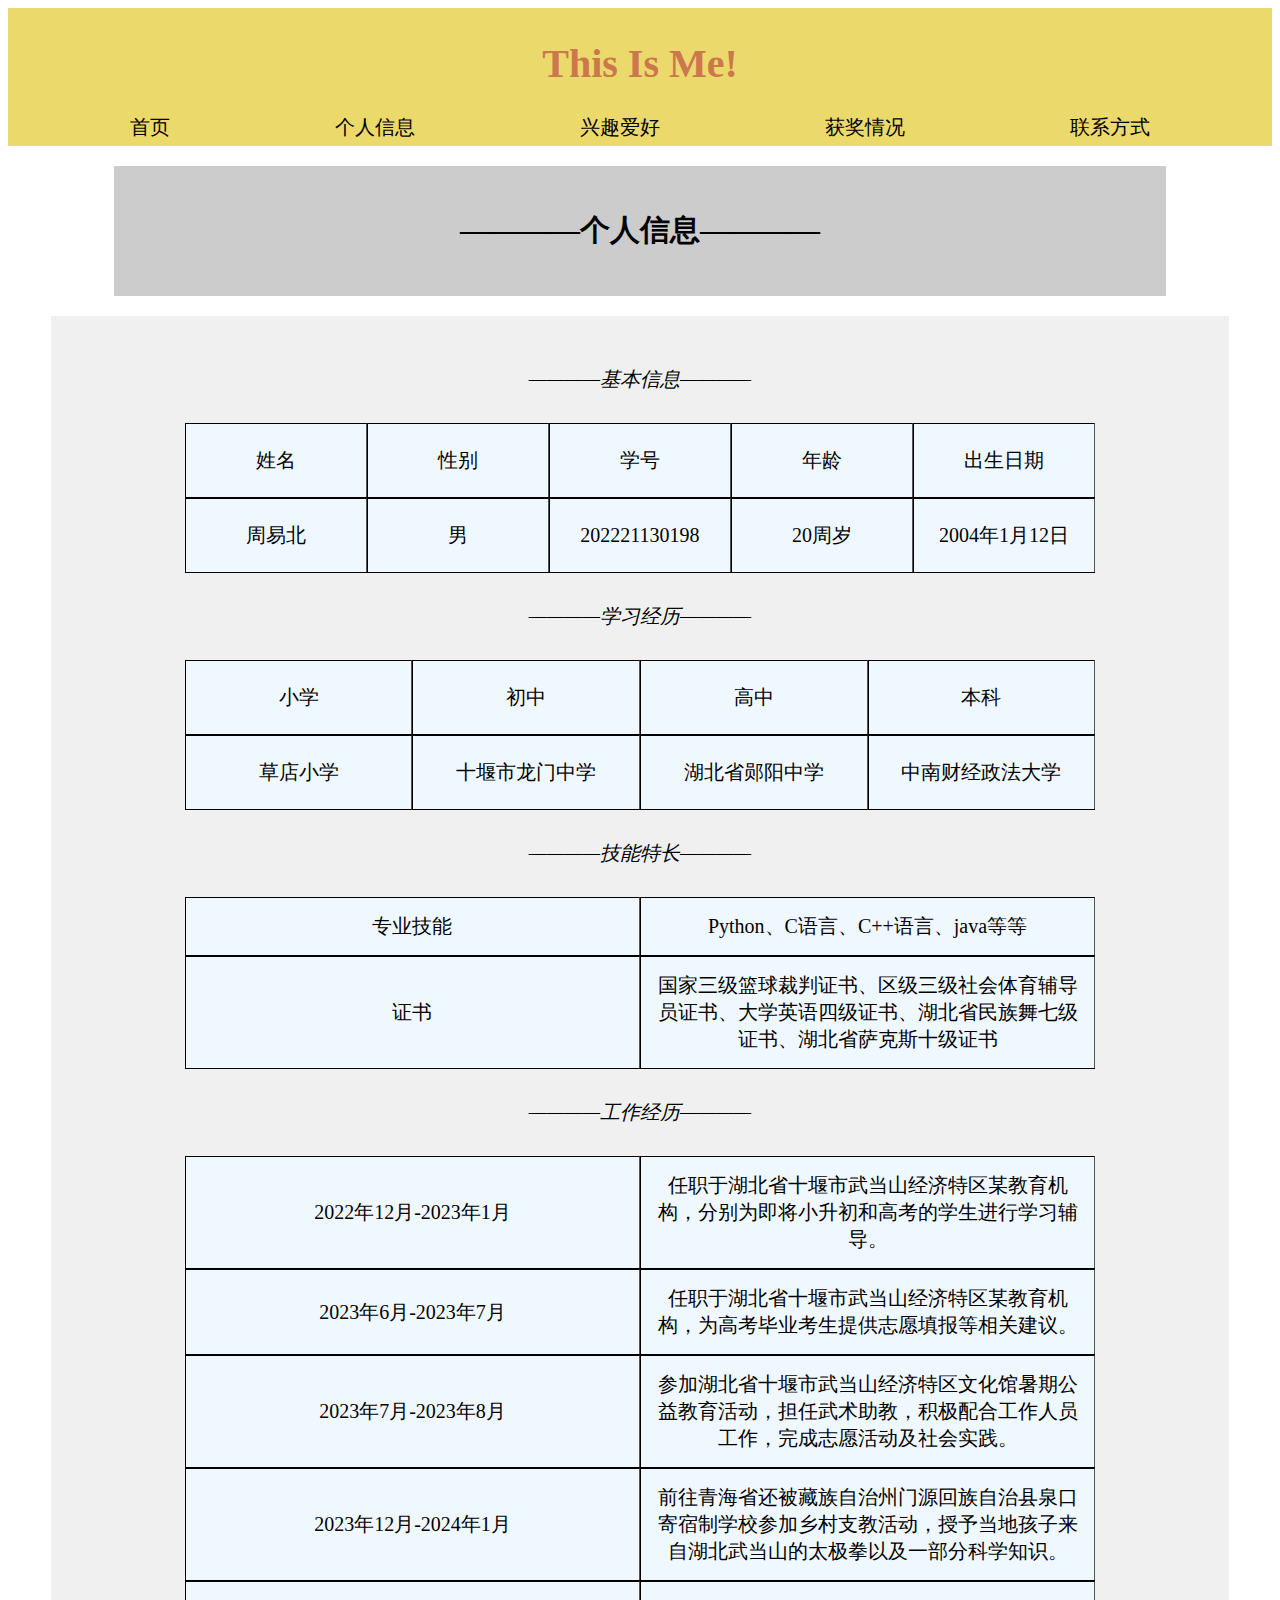
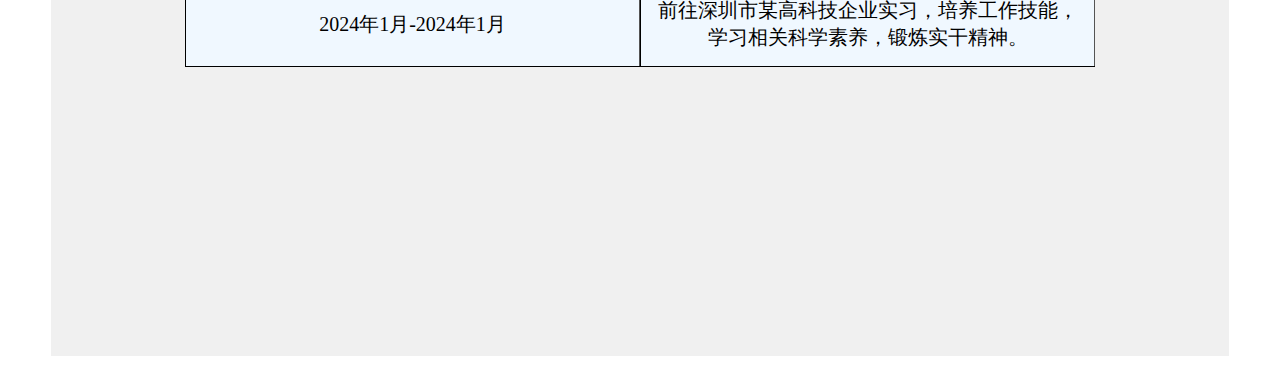
<file: 2.html>
<!DOCTYPE html>
<html lang="en">
<head>
    <meta charset="UTF-8">
    <meta name="viewport" content="width=device-width, initial-scale=1.0">
    <title>基本信息</title>
    <link rel="stylesheet" href="2.css">
    <style>
        table {
            width: 80%;
            height: 150px;
            border: 0;
            border-color: black;
            border-spacing: 0;
            background-color: aliceblue;
        }

        table caption{
            padding: 30px;
            font-style: italic;
        }

        table td{
            padding: 15px;
            text-align: center;
            border-bottom: 1px solid;
            width: 20%;
        }
    </style>
</head>
<body>
    <header>
        <h1>This Is Me!</h1>
        <nav>
            <ul>
                <li><a href="index.html">首页</a></li>
                <li><a href="2.html">个人信息</a></li>
                <li><a href="3.html">兴趣爱好</a></li>
                <li><a href="4.html">获奖情况</a></li>
                <li><a href="5.html">联系方式</a></li>
            </ul>
        </nav>
    </header>

    <div class="container1">
        <div class="text">
            <h2>————个人信息————</h2>
        </div>
    </div>

    <div class="container2">
        <table border="2" align="center">
        <caption>————基本信息————</caption>
        <tr>
            <td>姓名</td>
            <td>性别</td>
            <td>学号</td>
            <td>年龄</td>
            <td>出生日期</td>
        </tr>
        <tr>
            <td>周易北</td>
            <td>男</td>
            <td>202221130198</td>
            <td>20周岁</td>
            <td>2004年1月12日</td>
        </tr>
    </table>

    <table border="2" align="center">
        <caption>————学习经历————</caption>
        <tr>
            <td>小学</td>
            <td>初中</td>
            <td>高中</td>
            <td>本科</td>
        </tr>
        <tr>
            <td>草店小学</td>
            <td>十堰市龙门中学</td>
            <td>湖北省郧阳中学</td>
            <td>中南财经政法大学</td>
        </tr>
    </table>

    <table border="2" align="center">
        <caption>————技能特长————</caption>
        <tr>
            <td>专业技能</td>
            <td>Python、C语言、C++语言、java等等</td>
        </tr>
        <tr>
            <td>证书</td>
            <td>国家三级篮球裁判证书、区级三级社会体育辅导员证书、大学英语四级证书、湖北省民族舞七级证书、湖北省萨克斯十级证书</td>
        </tr>
    </table>

    <table border="2" align="center">
        <caption>————工作经历————</caption>
        <tr>
            <td>2022年12月-2023年1月</td>
            <td>任职于湖北省十堰市武当山经济特区某教育机构，分别为即将小升初和高考的学生进行学习辅导。</td>
        </tr>
        <tr>
            <td>2023年6月-2023年7月</td>
            <td>任职于湖北省十堰市武当山经济特区某教育机构，为高考毕业考生提供志愿填报等相关建议。</td>
        </tr>
        <tr>
            <td>2023年7月-2023年8月</td>
            <td>参加湖北省十堰市武当山经济特区文化馆暑期公益教育活动，担任武术助教，积极配合工作人员工作，完成志愿活动及社会实践。</td>
        </tr>
        <tr>
            <td>2023年12月-2024年1月</td>
            <td>前往青海省还被藏族自治州门源回族自治县泉口寄宿制学校参加乡村支教活动，授予当地孩子来自湖北武当山的太极拳以及一部分科学知识。</td>
        </tr>
        <tr>
            <td>2024年1月-2024年1月</td>
            <td>前往深圳市某高科技企业实习，培养工作技能，学习相关科学素养，锻炼实干精神。</td>
        </tr>
    </table>
    </div>
</body>
</html>
</file>
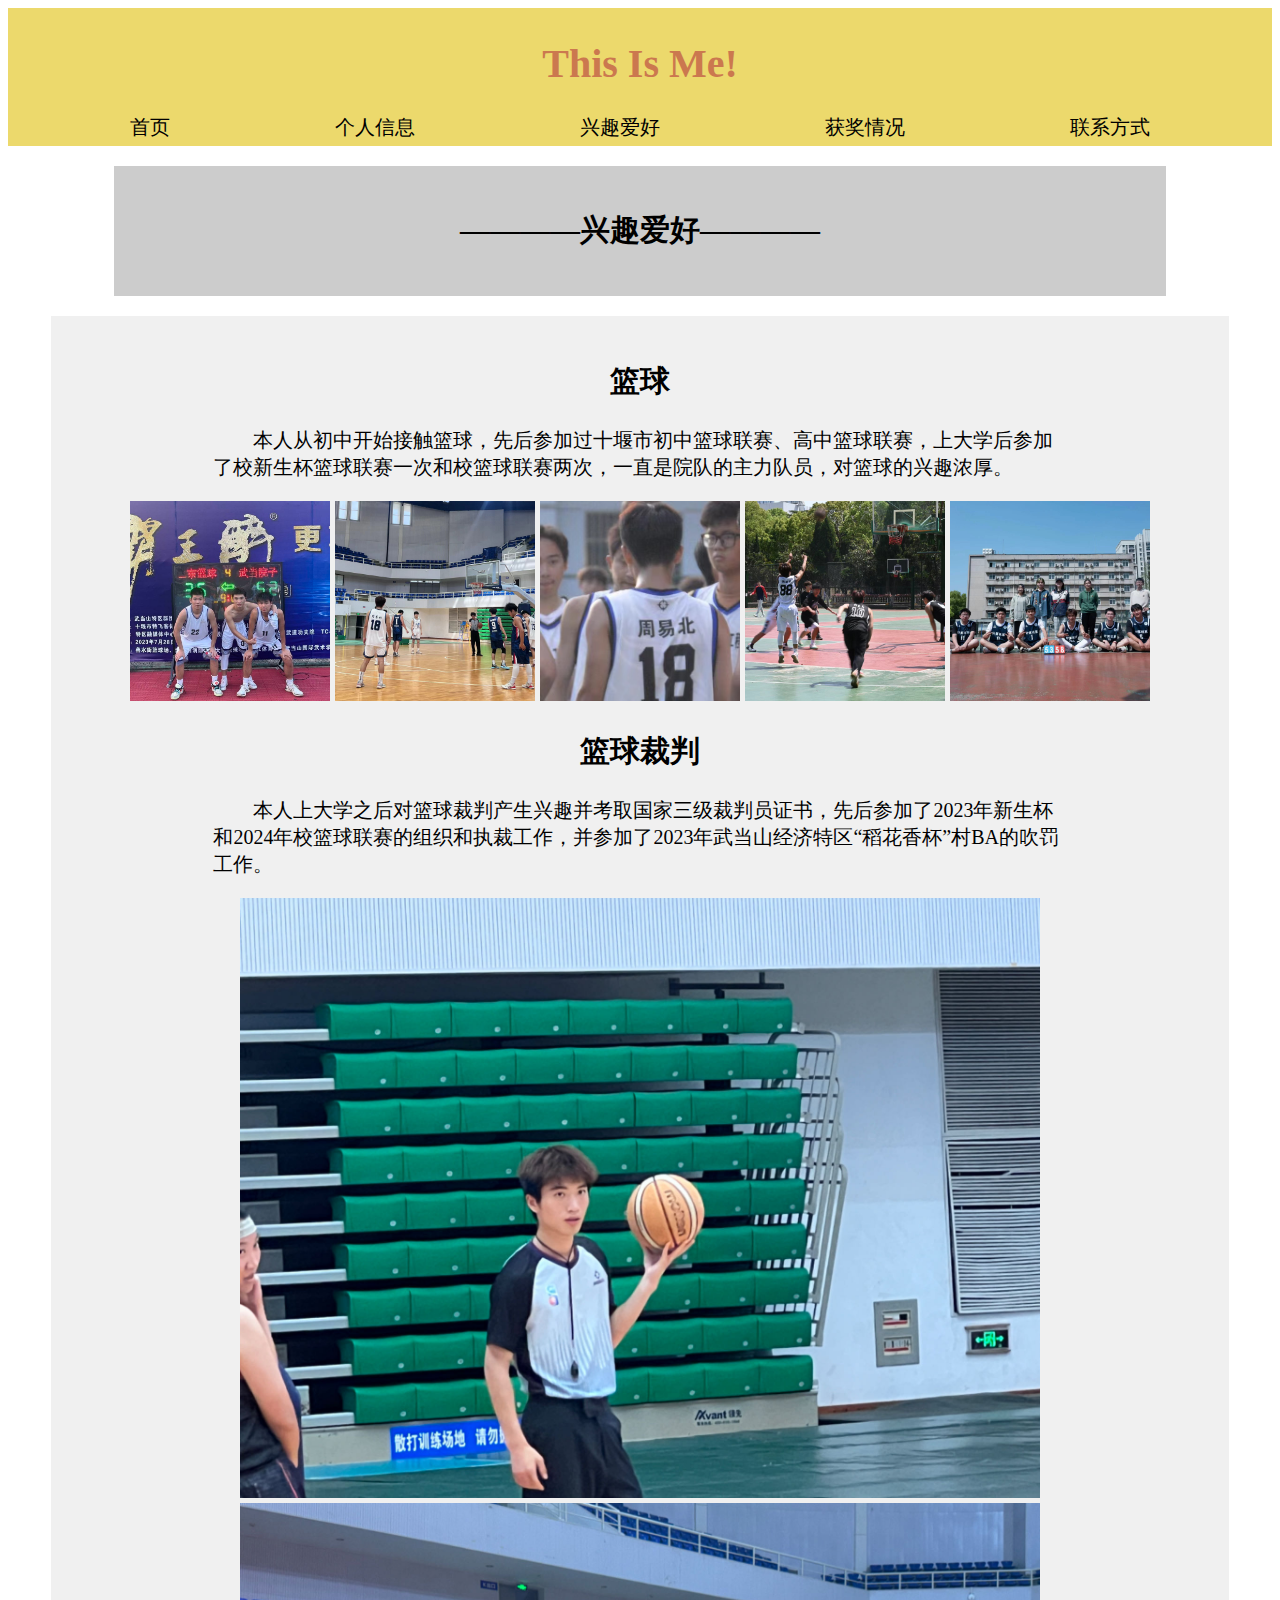
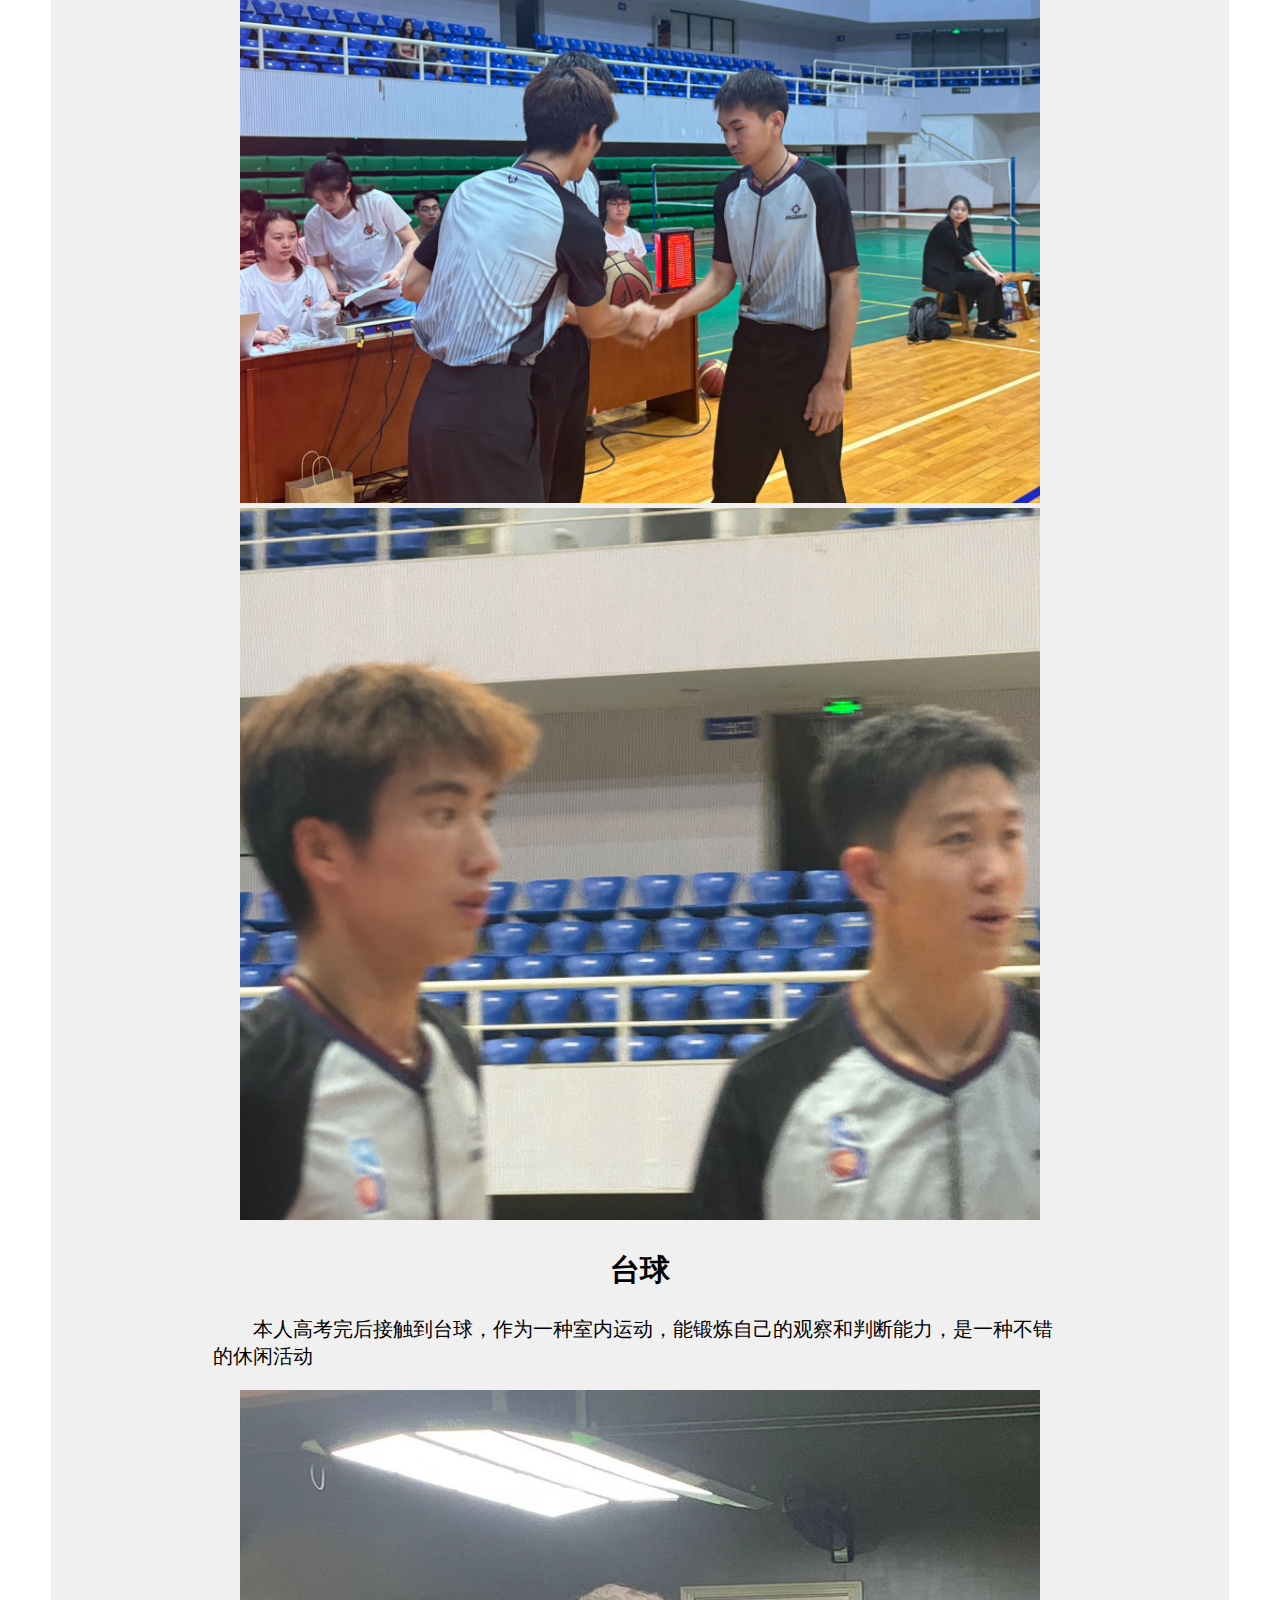
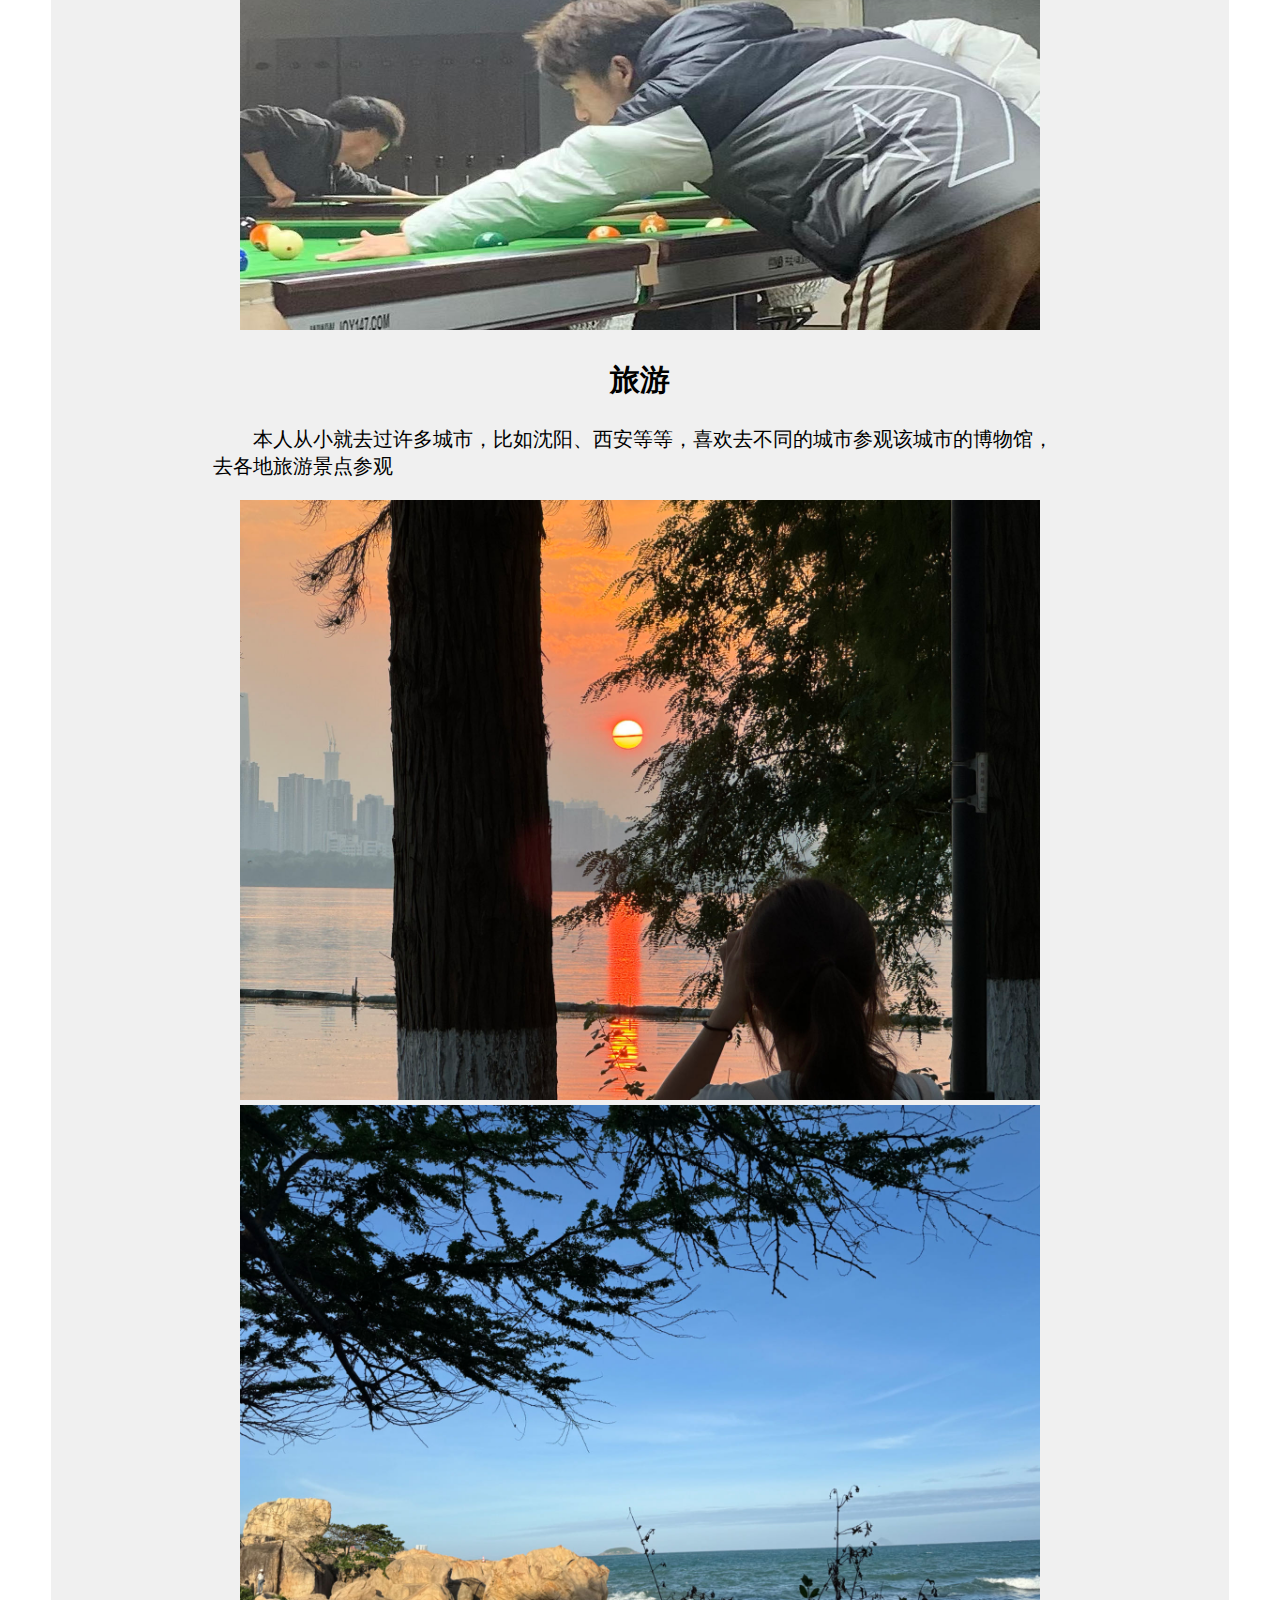
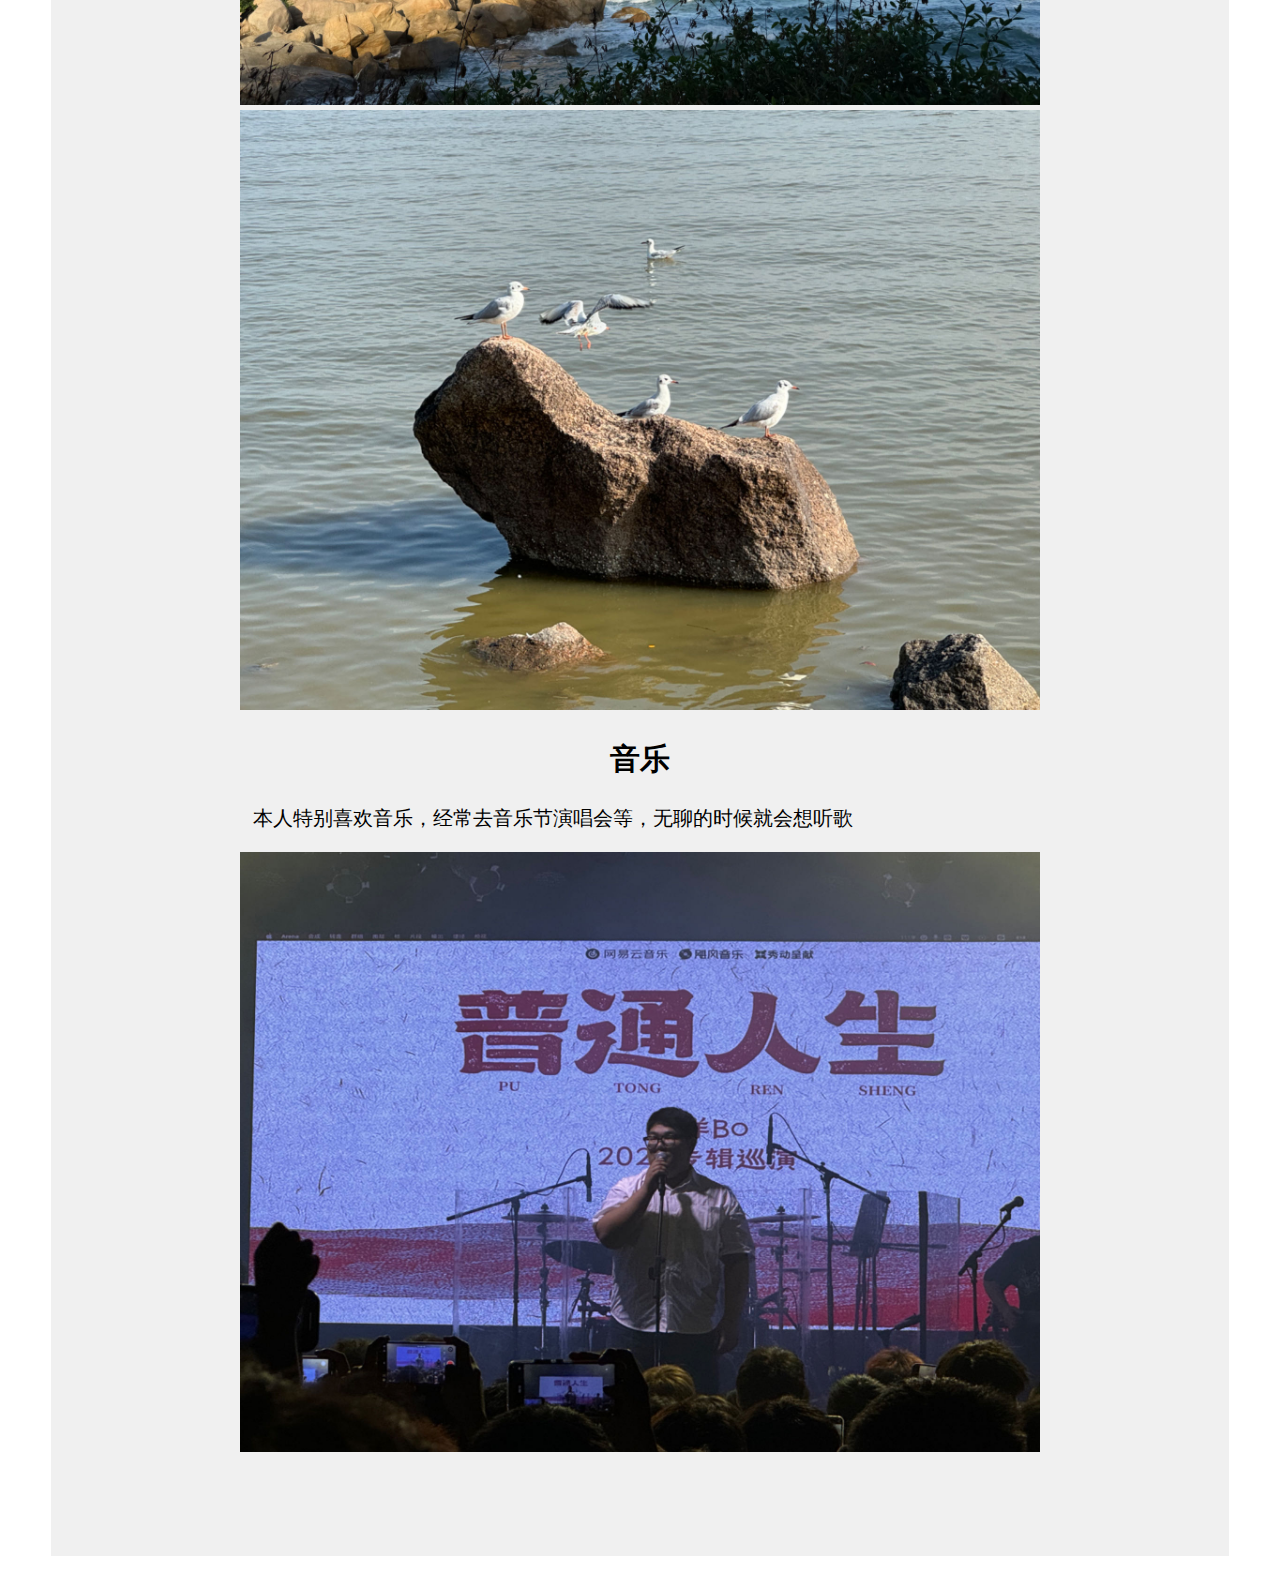
<file: 3.html>
<!DOCTYPE html>
<html lang="en">
<head>
    <meta charset="UTF-8">
    <meta name="viewport" content="width=device-width, initial-scale=1.0">
    <title>兴趣爱好</title>
    <link rel="stylesheet" href="4.css">
</head>
<body>
    <header>
        <h1>This Is Me!</h1>
        <nav>
            <ul>
                <li><a href="index.html">首页</a></li>
                <li><a href="2.html">个人信息</a></li>
                <li><a href="3.html">兴趣爱好</a></li>
                <li><a href="4.html">获奖情况</a></li>
                <li><a href="5.html">联系方式</a></li>
            </ul>
        </nav>
    </header>

    <div class="container1">
        <div class="text">
            <h2>————兴趣爱好————</h2>
        </div>
    </div>

    <div class="container2">
        <div class="text">
            <h2>篮球</h2>
            <p>本人从初中开始接触篮球，先后参加过十堰市初中篮球联赛、高中篮球联赛，上大学后参加了校新生杯篮球联赛一次和校篮球联赛两次，一直是院队的主力队员，对篮球的兴趣浓厚。</p>
            <a>
                <img src="7.jpg" width="200px" height="200px">
                <img src="8.jpg" width="200px" height="200px">
                <img src="9.jpg" width="200px" height="200px">
                <img src="10.jpg" width="200px" height="200px">
                <img src="11.jpg" width="200px" height="200px">
            </a>

            <h2>篮球裁判</h2>
            <p>本人上大学之后对篮球裁判产生兴趣并考取国家三级裁判员证书，先后参加了2023年新生杯和2024年校篮球联赛的组织和执裁工作，并参加了2023年武当山经济特区“稻花香杯”村BA的吹罚工作。</p>
            <a>
                <img src="13.jpg" width="800px" height="600px">
                <img src="14.jpg" width="800px" height="600px">
                <img src="15.jpg" width="800px" height="712px">
            </a>

            <h2>台球</h2>
            <p>本人高考完后接触到台球，作为一种室内运动，能锻炼自己的观察和判断能力，是一种不错的休闲活动</p>
            <a>
                <img src="12.jpg" width="800px" height="540px">
            </a>

            <h2>旅游</h2>
            <p>本人从小就去过许多城市，比如沈阳、西安等等，喜欢去不同的城市参观该城市的博物馆，去各地旅游景点参观</p>
            <a>
                <img src="16.jpg" width="800px" height="600px">
                <img src="17.jpg" width="800px" height="600px">
                <img src="18.jpg" width="800px" height="600px">
            </a>

            <h2>音乐</h2>
            <p>本人特别喜欢音乐，经常去音乐节演唱会等，无聊的时候就会想听歌</p>
            <a>
                <img src="19.jpg" width="800px" height="600px">
            </a>
        </div>
    </div>
</body>
</html>
</file>
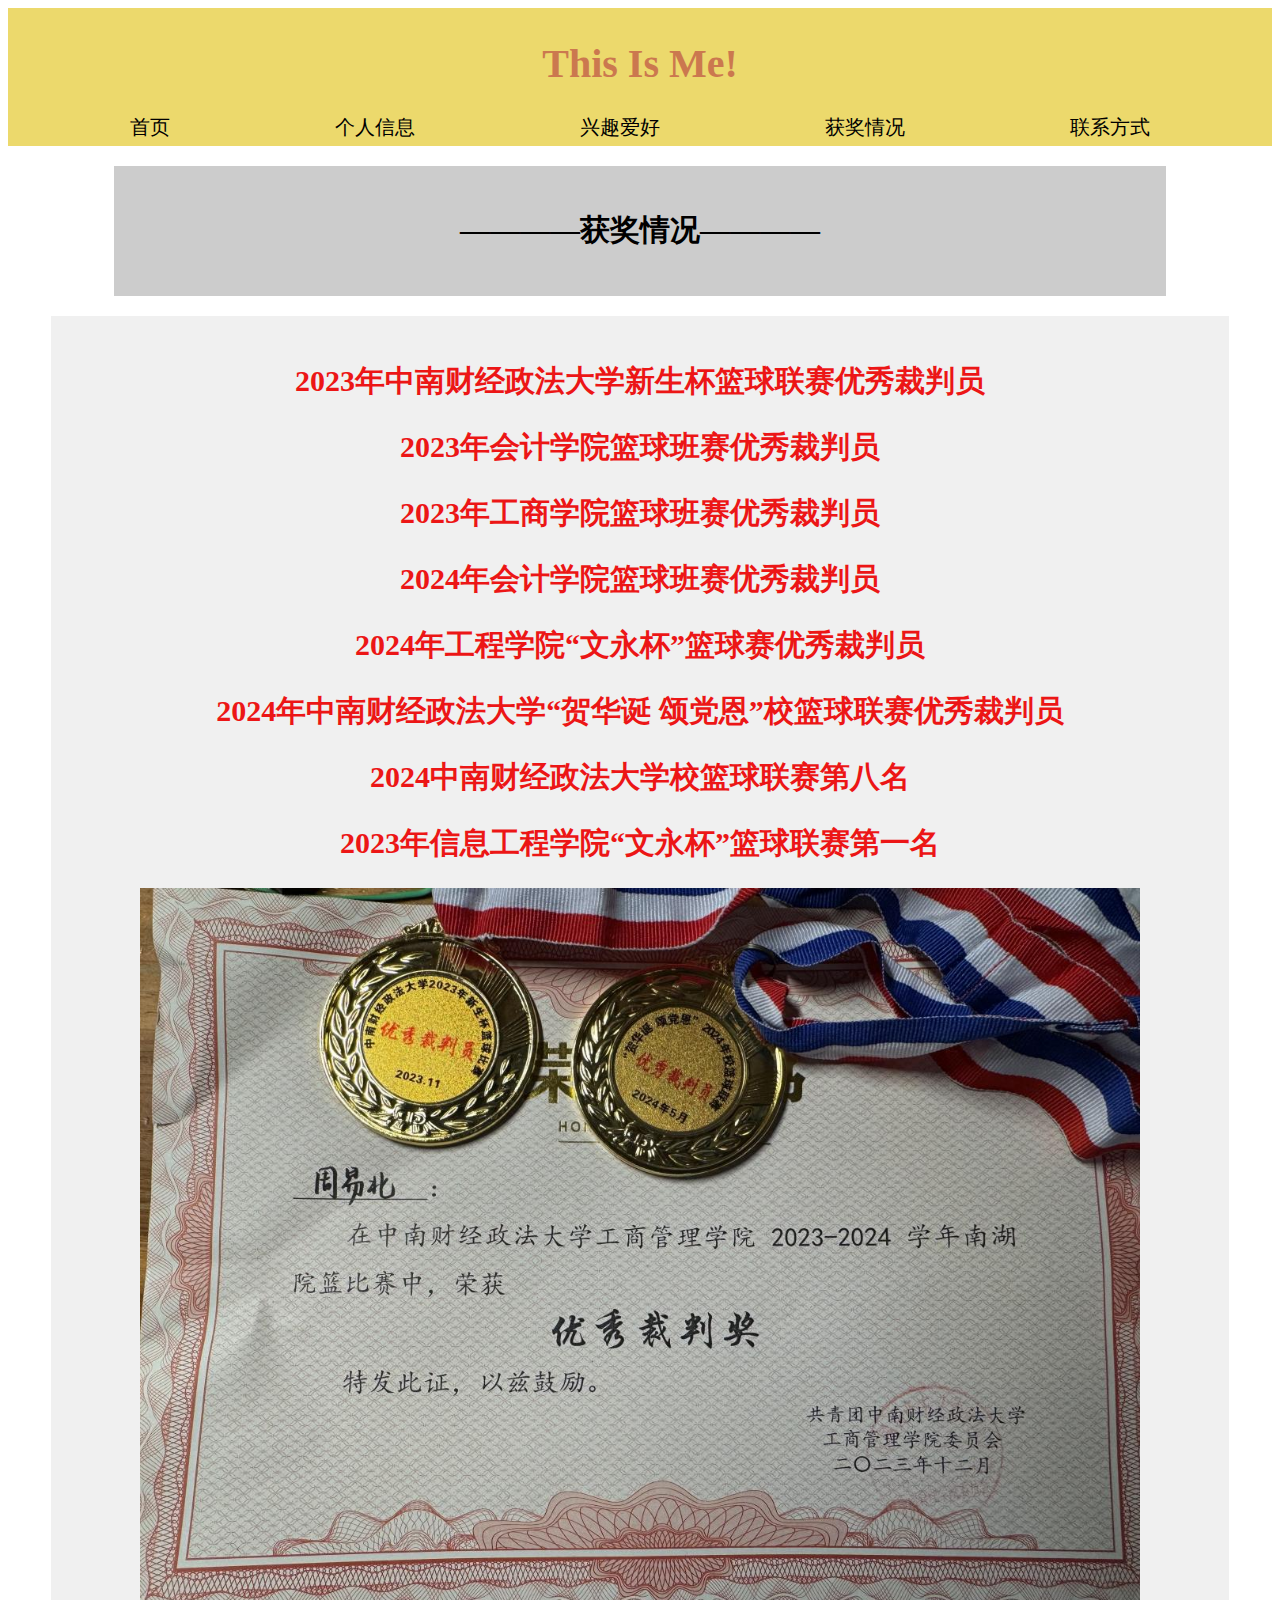
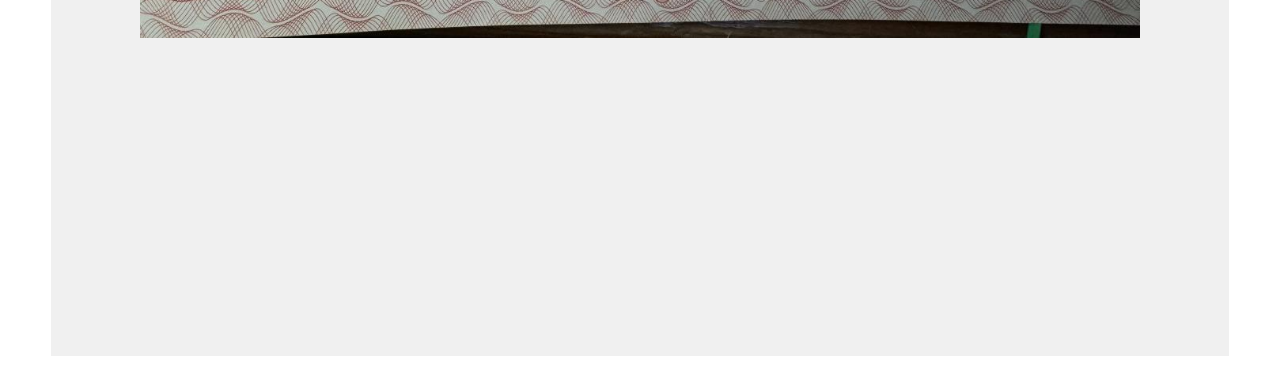
<file: 4.html>
<!DOCTYPE html>
<html lang="en">
<head>
    <meta charset="UTF-8">
    <meta name="viewport" content="width=device-width, initial-scale=1.0">
    <title>获奖证明</title>
    <link rel="stylesheet" href="5.css">
</head>
<body>
    <header>
        <h1>This Is Me!</h1>
        <nav>
            <ul>
                <li><a href="index.html">首页</a></li>
                <li><a href="2.html">个人信息</a></li>
                <li><a href="3.html">兴趣爱好</a></li>
                <li><a href="4.html">获奖情况</a></li>
                <li><a href="5.html">联系方式</a></li>
            </ul>
        </nav>
    </header>

    <div class="container1">
        <div class="text">
            <h2>————获奖情况————</h2>
        </div>
    </div>

    <div class="container2">
        <div class="text">
            <h2>2023年中南财经政法大学新生杯篮球联赛优秀裁判员</h2>
            <h2>2023年会计学院篮球班赛优秀裁判员</h2>
            <h2>2023年工商学院篮球班赛优秀裁判员</h2>
            <h2>2024年会计学院篮球班赛优秀裁判员</h2>
            <h2>2024年工程学院“文永杯”篮球赛优秀裁判员</h2>
            <h2>2024年中南财经政法大学“贺华诞 颂党恩”校篮球联赛优秀裁判员</h2>
            <h2>2024中南财经政法大学校篮球联赛第八名</h2>
            <h2>2023年信息工程学院“文永杯”篮球联赛第一名</h2>
            <a>
                <img src="20.jpg" width="1000px" height="750px">
            </a>
        </div>
    </div>
</body>
</html>
</file>
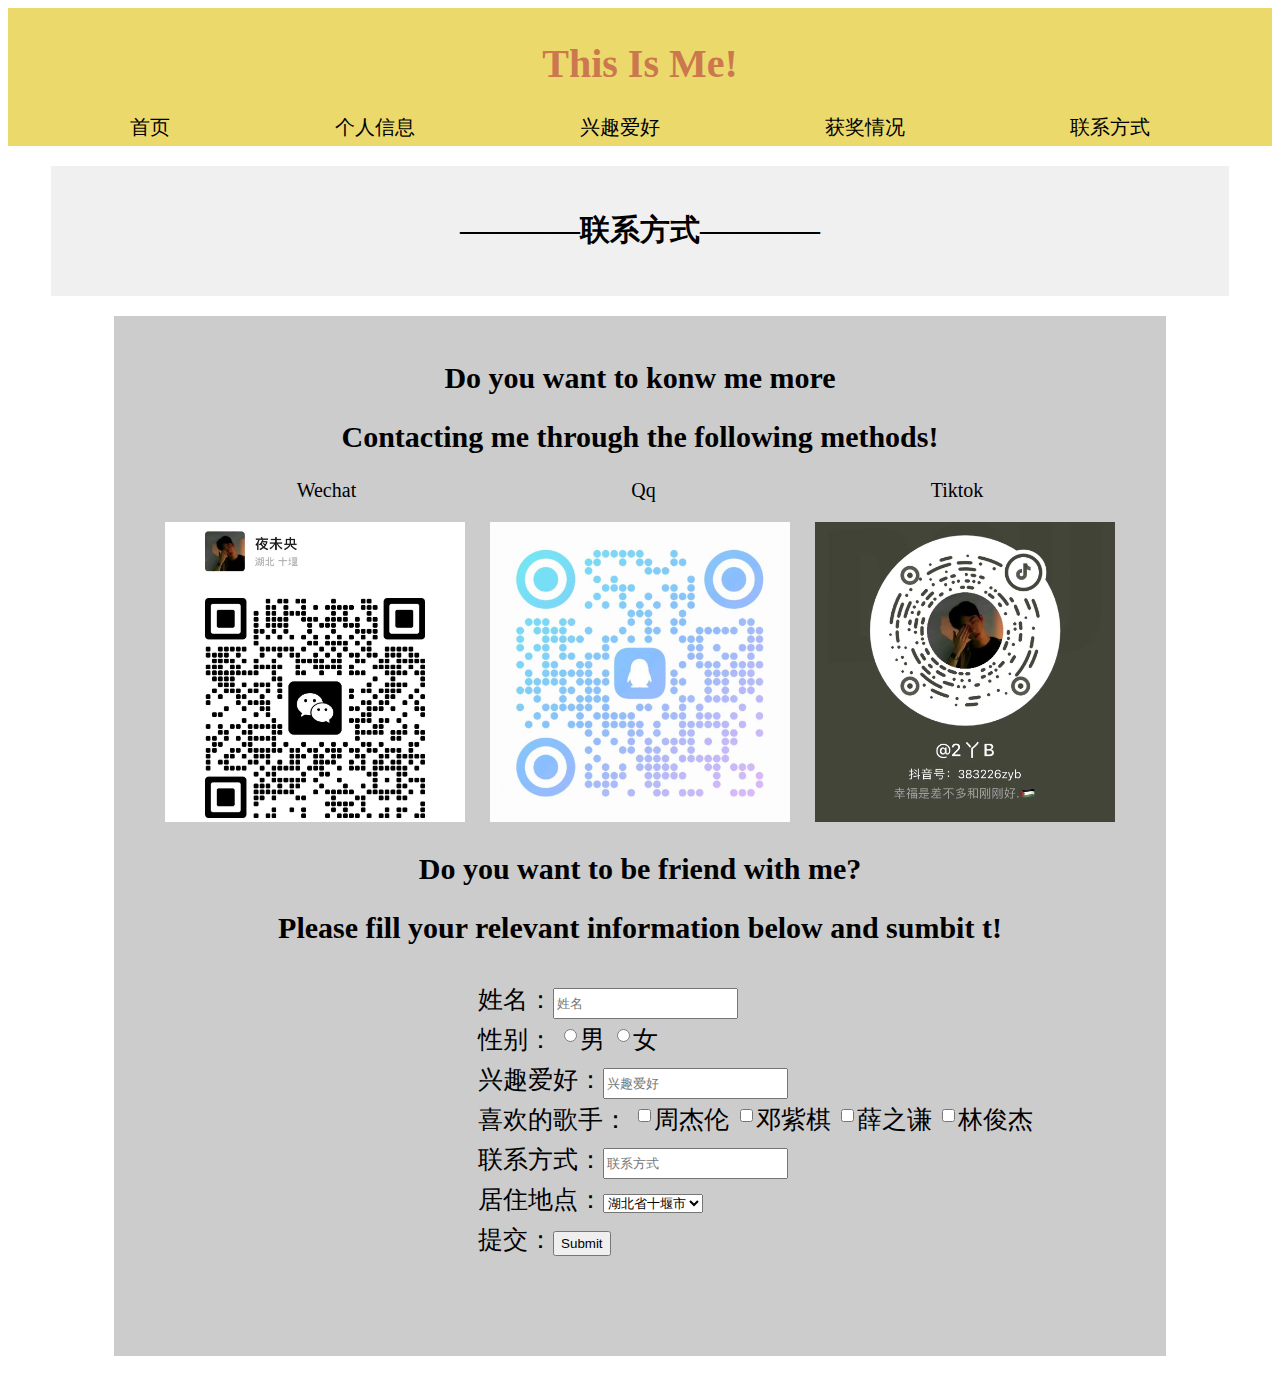
<file: 5.html>
<!DOCTYPE html>
<html lang="en">
<head>
    <meta charset="UTF-8">
    <meta name="viewport" content="width=device-width, initial-scale=1.0">
    <title>兴趣爱好</title>
    <link rel="stylesheet" href="3.css">
</head>
<body>
    <header>
        <h1>This Is Me!</h1>
        <nav>
            <ul>
                <li><a href="index.html">首页</a></li>
                <li><a href="2.html">个人信息</a></li>
                <li><a href="3.html">兴趣爱好</a></li>
                <li><a href="4.html">获奖情况</a></li>
                <li><a href="5.html">联系方式</a></li>
            </ul>
        </nav>
    </header>

    <div class="container1">
        <div class="text">
            <h2>————联系方式————</h2>
        </div>
    </div>

    <div class="container2">
        <div class="text">
            <h2>Do you want to konw me more</h2>
            <h2>Contacting me through the following methods!</thead></h2>
            <a>Wechat</a>
            <a>Qq</a>
            <a>Tiktok</a>
            <p>
                <img src="4.jpg" width="300px" height="300px" hspace="10px">
                <img src="5.jpg" width="300px" height="300px" hspace="10px">
                <img src="6.jpg" width="300px" height="300px" hspace="10px">
            </p>

            <h2>Do you want to be friend with me?</h2>
            <h2>Please fill your relevant information below and sumbit t!</h2>
            <p>
                <form>
                    姓名：<input type="text" placeholder="姓名"><br>
                    性别：
                    <input type="radio" >男
                    <input type="radio" >女<br>
                    兴趣爱好：<input type="text" placeholder="兴趣爱好"><br>
                    喜欢的歌手：
                    <input type="checkbox" name="singer" value="周杰伦">周杰伦
                    <input type="checkbox" name="singer" value="邓紫棋">邓紫棋
                    <input type="checkbox" name="singer" value="薛之谦">薛之谦
                    <input type="checkbox" name="singer" value="林俊杰">林俊杰<br>
                    联系方式：<input type="tel" placeholder="联系方式"><br>
                    居住地点：<select name="地点">
                        <option value="湖北省十堰市">湖北省十堰市</option>
                        <option value="湖北省武汉市">湖北省武汉市</option>
                        <option value="四川省成都市">四川省成都市</option>
                        <option value="湖南省长沙市">湖南省长沙市</option>
                    </select><br>
                    提交：<input type="submit">
                </form>
            </p>
    </div>
</body>
</html>
</file>
<file: 2.css>
body {
    font-size: 20px; /* 将字体大小设置为20px */
    text-align: center; /* 居中文本 */
    
}
header {
    text-align: center;
    padding: 5px 0;
    background-color: rgb(236, 217, 108); /* 设置导航栏背景颜色 */
    color: rgb(203, 120, 79); /* 设置导航栏文字颜色为黑色 */
  
}
nav ul {
    list-style-type: none;
    margin: 0;
    padding: 0;
}
nav ul li {
    display: inline;
    margin: 0 80px;
}
nav ul li a {
    text-decoration: none; /* 去掉超链接下划线 */
    color: black; /* 设置默认链接颜色 */
}
nav ul li a:hover {
    color: rgb(203, 120, 79); /* 鼠标悬停时链接颜色变为红色 */
}

.container1 {
    background-color: #ccc; /* 设置容器背景颜色 */
    margin: 20px auto; /* 设置上下20px，左右自动居中 */
    padding: 20px; /* 设置容器内边距为20px */
    width: 80%; /* 设置容器宽度为页面宽度的80% */
    height: px; /* 设置容器高度为2000px */   
}

.container1 .text h2{
    text-align: center; /* 将标题居中对齐 */
    color:  black;
}

.container2 {
    background-color: #f0f0f0; /* 设置容器背景颜色 */
    margin: 20px auto; /* 设置上下20px，左右自动居中 */
    padding: 20px; /* 设置容器内边距为20px */
    width: 90%; /* 设置容器宽度为页面宽度的80% */
    height: 1600px; /* 设置容器高度为2000px */
}

.container2 .text h2 {
    text-align: center; /* 将标题居中对齐 */
    color:  black;
}

.container2 .text a {
    margin: 135px; /* 将标题居中对齐 */
    color: black;
}
</file>
<file: 4.css>
body {
    font-size: 20px; /* 将字体大小设置为20px */
    text-align: center; /* 居中文本 */
    
}
header {
    text-align: center;
    padding: 5px 0;
    background-color: rgb(236, 217, 108); /* 设置导航栏背景颜色 */
    color: rgb(203, 120, 79); /* 设置导航栏文字颜色为黑色 */
  
}
nav ul {
    list-style-type: none;
    margin: 0;
    padding: 0;
}
nav ul li {
    display: inline;
    margin: 0 80px;
}
nav ul li a {
    text-decoration: none; /* 去掉超链接下划线 */
    color: black; /* 设置默认链接颜色 */
}
nav ul li a:hover {
    color: rgb(203, 120, 79); /* 鼠标悬停时链接颜色变为红色 */
}

.container1 {
    background-color: #ccc; /* 设置容器背景颜色 */
    margin: 20px auto; /* 设置上下20px，左右自动居中 */
    padding: 20px; /* 设置容器内边距为20px */
    width: 80%; /* 设置容器宽度为页面宽度的80% */
    height: px; /* 设置容器高度为2000px */   
}

.container1 .text h2{
    text-align: center; /* 将标题居中对齐 */
    color:  black;
}

.container2 {
    background-color: #f0f0f0; /* 设置容器背景颜色 */
    margin: 20px auto; /* 设置上下20px，左右自动居中 */
    padding: 20px; /* 设置容器内边距为20px */
    width: 90%; /* 设置容器宽度为页面宽度的80% */
    height: 6000px; /* 设置容器高度为2000px */
}

.container2 .text h2 {
    text-align: center; /* 将标题居中对齐 */
    color:  black;
}

.container2 .text p {
    text-align: left; /* 将标题居中对齐 */
    color: black;
    margin: 20px auto;
    text-indent: 2em;
    width: 75%;
}
</file>
<file: 5.css>
body {
    font-size: 20px; /* 将字体大小设置为20px */
    text-align: center; /* 居中文本 */
    
}
header {
    text-align: center;
    padding: 5px 0;
    background-color: rgb(236, 217, 108); /* 设置导航栏背景颜色 */
    color: rgb(203, 120, 79); /* 设置导航栏文字颜色为黑色 */
  
}
nav ul {
    list-style-type: none;
    margin: 0;
    padding: 0;
}
nav ul li {
    display: inline;
    margin: 0 80px;
}
nav ul li a {
    text-decoration: none; /* 去掉超链接下划线 */
    color: black; /* 设置默认链接颜色 */
}
nav ul li a:hover {
    color: rgb(203, 120, 79); /* 鼠标悬停时链接颜色变为红色 */
}

.container1 {
    background-color: #ccc; /* 设置容器背景颜色 */
    margin: 20px auto; /* 设置上下20px，左右自动居中 */
    padding: 20px; /* 设置容器内边距为20px */
    width: 80%; /* 设置容器宽度为页面宽度的80% */
    height: px; /* 设置容器高度为2000px */   
}

.container1 .text h2{
    text-align: center; /* 将标题居中对齐 */
    color:  black;
}

.container2 {
    background-color: #f0f0f0; /* 设置容器背景颜色 */
    margin: 20px auto; /* 设置上下20px，左右自动居中 */
    padding: 20px; /* 设置容器内边距为20px */
    width: 90%; /* 设置容器宽度为页面宽度的80% */
    height: 1600px; /* 设置容器高度为2000px */
}

.container2 .text h2 {
    text-align: center; /* 将标题居中对齐 */
    color:  rgb(236, 22, 22);
}

.container2 .text p {
    text-align: left; /* 将标题居中对齐 */
    color: black;
    margin: 20px auto;
    text-indent: 2em;
    width: 75%;
}
</file>
<file: 3.css>
body {
    font-size: 20px; /* 将字体大小设置为20px */
    text-align: center; /* 居中文本 */
    
}
header {
    text-align: center;
    padding: 5px 0;
    background-color: rgb(236, 217, 108); /* 设置导航栏背景颜色 */
    color: rgb(203, 120, 79); /* 设置导航栏文字颜色为黑色 */
  
}
nav ul {
    list-style-type: none;
    margin: 0;
    padding: 0;
}
nav ul li {
    display: inline;
    margin: 0 80px;
}
nav ul li a {
    text-decoration: none; /* 去掉超链接下划线 */
    color: black; /* 设置默认链接颜色 */
}
nav ul li a:hover {
    color: rgb(203, 120, 79); /* 鼠标悬停时链接颜色变为红色 */
}

.container1 {
    background-color: #f0f0f0; /* 设置容器背景颜色 */
    margin: 20px auto; /* 设置上下20px，左右自动居中 */
    padding: 20px; /* 设置容器内边距为20px */
    width: 90%; /* 设置容器宽度为页面宽度的80% */
    height: px; /* 设置容器高度为2000px */   
}

.container1 .text h2{
    text-align: center; /* 将标题居中对齐 */
    color:  black;
}

.container2 {
    background-color: #ccc; /* 设置容器背景颜色 */
    margin: 20px auto; /* 设置上下20px，左右自动居中 */
    padding: 20px; /* 设置容器内边距为20px */
    width: 80%; /* 设置容器宽度为页面宽度的80% */
    height: 1000px; /* 设置容器高度为2000px */
}

.container2 .text h2 {
    text-align: center; /* 将标题居中对齐 */
    color:  black;
}

.container2 .text a {
    margin: 135px; /* 将标题居中对齐 */
    color: black;
}

form {
    text-align: left;
    margin-left: 33%;
    padding: 10px;
    border: 1;
    font-size: 25px;
    line-height: 40px;
}

form input{
    height: 25px;
}
</file>
